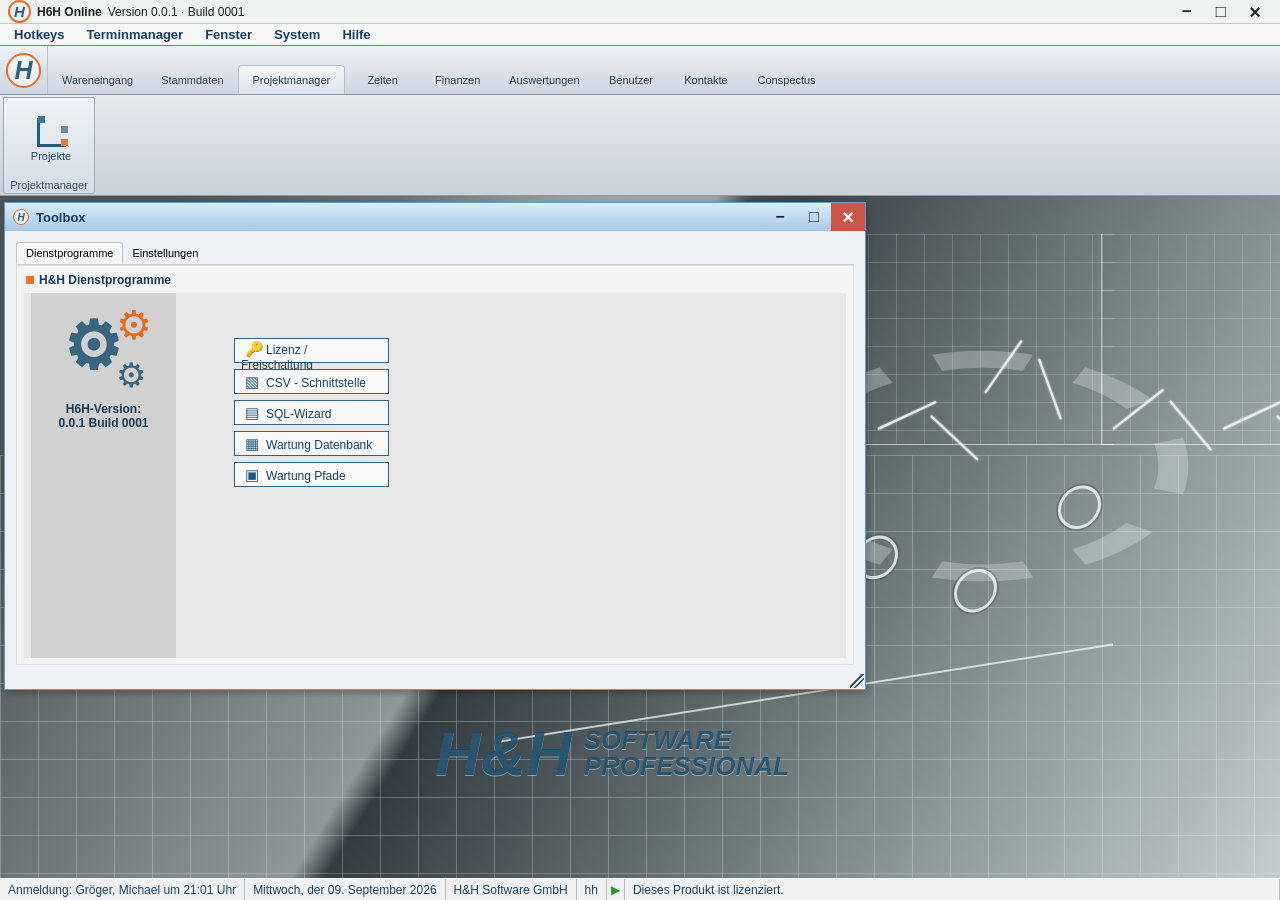
<file: index.html>
<!doctype html>
<html lang="de">
<head>
  <meta charset="UTF-8" />
  <meta name="viewport" content="width=device-width, initial-scale=1.0" />
  <title>H6H Online</title>
  <link rel="stylesheet" href="styles.css" />
</head>
<body>
  <main class="application-shell" aria-label="H6H Online">
    <header class="title-bar">
      <div class="brand-mark">H</div>
      <span>H6H Online</span>
      <span class="copyright">Version 0.0.1 · Build 0001</span>
      <div class="window-controls" aria-label="Fenstersteuerung">
        <button type="button" aria-label="Minimieren">−</button>
        <button type="button" aria-label="Maximieren">□</button>
        <button type="button" aria-label="Schließen">×</button>
      </div>
    </header>

    <nav class="menu-bar" aria-label="Hauptmenü">
      <button type="button">Hotkeys</button><button type="button">Terminmanager</button><button type="button">Fenster</button><button type="button">System</button><button type="button">Hilfe</button>
    </nav>

    <section class="module-ribbon" aria-label="Module">
      <div class="ribbon-logo"><span>H</span></div>
      <div class="module-tabs" role="tablist">
        <button type="button" role="tab">Wareneingang</button>
        <button type="button" role="tab">Stammdaten</button>
        <button type="button" class="active" role="tab" aria-selected="true">Projektmanager</button>
        <button type="button" role="tab">Zeiten</button>
        <button type="button" role="tab">Finanzen</button>
        <button type="button" role="tab">Auswertungen</button>
        <button type="button" role="tab">Benutzer</button>
        <button type="button" role="tab">Kontakte</button>
        <button type="button" role="tab">Conspectus</button>
      </div>
    </section>

    <nav class="submodule-bar" aria-label="Modulbefehle">
      <div class="ribbon-panel" data-module="Projektmanager">
        <div class="ribbon-group"><button type="button" class="ribbon-command launch-button"><span class="project-icon"><i></i><b></b><em></em></span>Projekte</button><span>Projektmanager</span></div>
      </div>
      <div class="ribbon-panel" data-module="Stammdaten" hidden>
        <div class="ribbon-group"><button type="button" class="ribbon-command"><b class="cmd-icon icon-articles"></b>Artikel/<br>Texte</button><button type="button" class="ribbon-command"><b class="cmd-icon icon-contacts"></b>Kontaktmanager</button><span>Stammdaten</span></div>
        <div class="ribbon-group"><button type="button" class="ribbon-command"><b class="cmd-icon icon-reports"></b>Reports</button><button type="button" class="ribbon-command"><b class="cmd-icon icon-calculations"></b>Kalkulationen</button><button type="button" class="ribbon-command"><b class="cmd-icon icon-ini"></b>INI.XML</button><span>Explorer</span></div>
        <div class="ribbon-group"><button type="button" class="ribbon-command"><b class="cmd-icon icon-cad">imos</b>CAD - Import</button><button type="button" class="ribbon-command"><b class="cmd-icon icon-cost-centres"></b>Hauptkostenstellen</button><button type="button" class="ribbon-command"><b class="cmd-icon icon-bin"></b>Papierkorb</button><span>Sonstiges</span></div>
      </div>
      <div class="ribbon-panel" data-module="Wareneingang" hidden>
        <div class="ribbon-group"><button type="button" class="ribbon-command"><b class="cmd-icon icon-receipts"></b>Rechnungen<br>(EGR)</button><button type="button" class="ribbon-command"><b class="cmd-icon icon-orders"></b>Bestell-<br>abwicklung</button><button type="button" class="ribbon-command"><b class="cmd-icon icon-warehouse"></b>Lager</button><span>Wareneingang</span></div>
      </div>
      <div class="ribbon-panel" data-module="Zeiten" hidden>
        <div class="ribbon-group"><button type="button" class="ribbon-command"><b class="cmd-icon icon-timesheets"></b>Arbeits-<br>scheine</button><button type="button" class="ribbon-command"><b class="cmd-icon icon-clock"></b>Stempeluhr</button><button type="button" class="ribbon-command"><b class="cmd-icon icon-activities"></b>Benutzer-<br>aktivitäten</button><span>Zeiten</span></div>
      </div>
      <div class="ribbon-panel" data-module="Finanzen" hidden>
        <div class="ribbon-group"><button type="button" class="ribbon-command"><b class="cmd-icon icon-invoices"></b>Rechnungs-<br>liste</button><button type="button" class="ribbon-command"><b class="cmd-icon icon-payments"></b>Zahlungs-<br>eingänge</button><button type="button" class="ribbon-command"><b class="cmd-icon icon-reminders"></b>Mahnungen</button><button type="button" class="ribbon-command"><b class="cmd-icon icon-forecast"></b>Finanz-<br>vorschau</button><button type="button" class="ribbon-command"><b class="cmd-icon icon-bank"></b>Konto-<br>umsätze</button><span>Finanzen</span></div>
        <div class="ribbon-group"><button type="button" class="ribbon-command"><b class="cmd-icon icon-datev"></b>Datev</button><button type="button" class="ribbon-command"><b class="cmd-icon icon-igis"></b>IGIS_R</button><span>Export</span></div>
      </div>
    </nav>

    <section class="workspace">
      <div class="technology-wallpaper" aria-hidden="true">
        <div class="tech-grid"></div>
        <div class="world-map">◌</div>
        <div class="chart chart-one"><i></i><i></i><i></i><i></i><i></i><i></i></div>
        <div class="chart chart-two"><i></i><i></i><i></i><i></i><i></i><i></i></div>
        <div class="network"><span></span><span></span><span></span><span></span><span></span><span></span></div>
        <div class="wall-brand"><strong>H&amp;H</strong><small>SOFTWARE<br>PROFESSIONAL</small></div>
      </div>

      <section class="article-window" aria-labelledby="article-list-title" hidden>
        <header class="article-titlebar"><span class="small-mark">H</span><span id="article-list-title">Artikelliste</span><button type="button" class="close-article-list" aria-label="Artikelliste schließen">×</button></header>
        <div class="article-filters">
          <aside class="group-tree" aria-label="Warengruppen"><button type="button" class="tree-node selected" data-group="Alle">▾ Alle</button><button type="button" class="tree-node" data-group="Möbel">　▾ Möbel</button><button type="button" class="tree-node" data-group="Abfallsammler">　　　Abfallsammler</button><button type="button" class="tree-node" data-group="Auszüge">　　　Auszüge</button><button type="button" class="tree-node" data-group="Beschläge">　　　Beschläge</button><button type="button" class="tree-node" data-group="Arbeitsplatten">　Arbeitsplatten</button></aside>
          <div class="filter-controls"><label><input type="checkbox" checked> "Archiv" anzeigen</label><label><input type="checkbox"> nur Favoriten</label><label><input type="checkbox"> verborgene Gruppen/Artikel</label><label><input type="checkbox" checked> Untergruppenartikel anzeigen</label><input id="article-search" type="search" placeholder="Suchen – Filter nach Namen"><div class="filter-actions"><button type="button">Text</button><button type="button">EK</button><button type="button">Spalten</button><button type="button">Standard</button></div></div>
        </div>
        <div class="article-grid-wrap"><table class="article-grid"><thead><tr><th>GruppenID</th><th>Gruppe</th><th>Ist Artikel</th><th>Lagerbestand</th><th>Bezeichnung</th><th>Lieferant</th><th>Artikel Nr.</th><th>Menge</th><th>VK1 (Net)</th><th>VK2 (Net)</th><th>MwSt %</th><th>Einheit</th><th>EAN</th></tr></thead><tbody id="article-grid-body"></tbody></table></div>
        <footer class="article-list-footer"><div><b>WG-Name:</b><span id="group-name">Alle</span></div><div><b>Vollständige Bezeichnung:</b><span id="article-name">Bitte wählen Sie einen Artikel.</span></div><div><b>Bemerkung:</b></div><div class="list-actions"><button type="button" class="print-list">▣<br>Drucken</button><button type="button" class="open-article">✎<br>Bearbeiten</button><button type="button" class="close-article-list">↩<br>Verlassen</button></div></footer>
      </section>

      <section class="article-detail" aria-labelledby="article-detail-title" hidden>
        <header class="article-titlebar"><span class="small-mark">H</span><span id="article-detail-title">Artikeldaten eingeben – [Abfallsammler für Schränke mit Frontauszug]</span><button type="button" class="close-article-detail" aria-label="Artikeldaten schließen">×</button></header>
        <div class="detail-tabs" role="tablist"><button class="active" type="button" data-detail="article">Artikel</button><button type="button" data-detail="suppliers">Lieferanten</button><button type="button" data-detail="stock">Lager</button><button type="button" data-detail="images">Zeichnung/Bilder</button><button type="button" data-detail="documents">Dokumente</button><button type="button" data-detail="times">Zeiten</button><button type="button" data-detail="reports">Auswertung</button><button type="button">Preis Historie</button><button type="button">Vertrieb</button><button type="button">Sonstiges</button></div>
        <div class="detail-content">
          <section class="detail-panel" data-detail-panel="article"><div class="detail-columns"><div><fieldset><legend>Definition</legend><label>Artikelnummer<input value="AA 130"></label><label>Beschreibung<input value="Abfallsammler für Schränke mit Frontauszug"></label><label>Langtext<textarea></textarea></label><label>Gruppe<select><option>Einkauf / Abfallsammler</option></select></label><label>Eigenschaft<select><option>Selektartikel</option></select></label><label>Mengeneinheit<select><option>Stück</option></select></label><label class="check-row"><input type="checkbox"> Archiv <input type="checkbox"> Favorit <input type="checkbox" checked> In WebShop</label></fieldset><fieldset><legend>Preis</legend><div class="price-grid"><label>Menge<input value="1"></label><label>MwSt %<input value="19"></label><label>Kalkulationspreis<input value="3.200,00"></label><label>Einkaufspreis<input value="199,00"></label><label class="emphasis">Verkaufspreis 1<input value="528,00"></label><label>Gesamtpreis Netto<input value="528,00"></label><label>Gesamtpreis Brutto<input value="628,32"></label></div></fieldset></div><div><fieldset><legend>Abmessungen / Gewichte</legend><label>Produkt<input></label><label>Länge<input value="0"></label><label>Breite<input value="0"></label><label>Dicke<input value="0"></label><label>Volumen (m³)<input value="0,0"></label><label>Gewicht (kg)<input value="0"></label><label>Verschnitt / Zugabe (%)<input value="33,45"></label><label class="check-row"><input type="checkbox" checked> Im Report anzeigen</label></fieldset><fieldset><legend>Hauptlieferant</legend><label>Firma<textarea>Frank-Michael Stoltenberg, Umwelttechnik Service GmbH</textarea></label><label>Bestellnummer<input></label><label>Telefon<input value="0211 - 123 987 456"></label></fieldset></div></div></section>
          <section class="detail-panel" data-detail-panel="suppliers" hidden><fieldset><legend>Weitere Lieferanten</legend><table class="detail-table"><thead><tr><th>Lieferant</th><th>EK-Preis (Netto)</th><th>Min.Menge</th><th>Verpack.E.</th><th>Lieferz.</th><th>Bestellnummer</th></tr></thead><tbody><tr><td>Susanne Schneider, Digital Dynamic GmbH</td><td>199,00</td><td>0,000</td><td></td><td></td><td></td></tr><tr class="selected"><td>Frank-Michael Stoltenberg, Umwelttechnik Service GmbH</td><td>199,00</td><td>0,000</td><td></td><td></td><td></td></tr></tbody></table></fieldset><fieldset><legend>Lieferantendaten</legend><label>Lieferant<input value="Susanne Schneider, Digital Dynamic GmbH"></label><label>EK-Preis (Netto)<input value="199,00"></label><label>Lieferzeit<input value="0 Tag(e)"></label><label>Bestelltext<textarea>Abfallsammler für Schränke mit Frontauszug</textarea></label></fieldset></section>
          <section class="detail-panel" data-detail-panel="stock" hidden><fieldset><legend>Bestand</legend><label class="check-row"><input type="checkbox" checked> Ist Lagerartikel</label><table class="detail-table stock-table"><thead><tr><th>Lager</th><th>Lagerstellplatz</th><th>Menge</th><th>Mindestlagerbestand</th></tr></thead><tbody><tr class="selected"><td>Lager 1</td><td>Stellplatz-Regal</td><td>1,75</td><td>0</td></tr><tr><td>Lager 1</td><td>0010-1012-Hängematte</td><td>-2</td><td>0</td></tr><tr><td>Außenlager</td><td>Maschinenraum</td><td>0</td><td>0</td></tr></tbody></table><div class="stock-summary">Gesamtlagerbestand: <input value="-0,25"> Mindestlagerbestand: <input value="0"></div></fieldset></section>
          <section class="detail-panel" data-detail-panel="images" hidden><fieldset><legend>Bilder</legend><div class="image-space"><div class="image-thumbnail">logo1</div></div></fieldset></section>
          <section class="detail-panel" data-detail-panel="documents" hidden><fieldset><legend>Dokumente</legend><div class="document-space">▣ Artikel</div></fieldset></section>
          <section class="detail-panel" data-detail-panel="times" hidden><div class="times-header">Zeiten zusammenstellen (Sollzeit): <input value="0"></div><table class="detail-table times-table"><thead><tr><th>Minuten</th><th>Arbeitsart</th><th>Kosten</th></tr></thead><tbody></tbody></table><div class="stock-summary">Gesamtminuten: <input value="0,0"> = <input value="0,0"> Std. &nbsp; Gesamtkosten: <input value="0,0"></div></section>
          <section class="detail-panel" data-detail-panel="reports" hidden><fieldset><legend>Auswertung für diesen Artikel</legend><div class="report-summary">Artikel in <b>19</b> Projekt(en) vorhanden<br>davon <b>21</b> als Projektpositionen mit Menge <b>33,25</b><br>davon <b>29</b> in Dokumenten mit Menge <b>41,25</b></div><table class="detail-table"><thead><tr><th>Datum</th><th>Projektnummer</th><th>Proj. Info1</th><th>Kunde</th></tr></thead><tbody><tr class="selected"><td>13.09.2022</td><td>0261</td><td></td><td>raumdesign á la carte</td></tr><tr><td>27.05.2022</td><td>0243</td><td>s + Mail auto</td><td>stechnik Service GmbH</td></tr><tr><td>23.05.2022</td><td>0234</td><td>erabbuchung</td><td>Firma 2 xxxxx yyyy</td></tr></tbody></table></fieldset></section>
        </div>
        <footer class="detail-footer"><button type="button" class="close-article-detail">✖<br>Abbrechen</button><button type="button">▣<br>Drucken</button><button type="button">⚑<br>Standard</button><button type="button">$$<br>Preisgruppen</button><button type="button" class="save-article">●<br>Speichern</button></footer>
      </section>

      <section class="toolbox-window" aria-labelledby="toolbox-title">
        <header class="toolbox-titlebar">
          <span class="small-mark">H</span><span id="toolbox-title">Toolbox</span>
          <div class="toolbox-controls"><button type="button" aria-label="Minimieren">−</button><button type="button" aria-label="Maximieren">□</button><button type="button" class="close-toolbox" aria-label="Schließen">×</button></div>
        </header>
        <div class="toolbox-body">
          <div class="tabs" role="tablist">
            <button type="button" class="selected" role="tab" aria-selected="true" data-view="utilities">Dienstprogramme</button>
            <button type="button" role="tab" aria-selected="false" data-view="settings">Einstellungen</button>
          </div>
          <div class="content-frame toolbox-panel" data-panel="utilities">
            <div class="content-caption"><span></span>H&amp;H Dienstprogramme</div>
            <div class="utility-area">
              <aside class="version-panel">
                <div class="gears"><b>⚙</b><i>⚙</i><em>⚙</em></div>
                <strong>H6H-Version:</strong>
                <span>0.0.1 Build 0001</span>
              </aside>
              <div class="utility-actions">
                <button type="button"><span>🔑</span>Lizenz / Freischaltung</button>
                <button type="button"><span>▧</span>CSV - Schnittstelle</button>
                <button type="button"><span>▤</span>SQL-Wizard</button>
                <button type="button"><span>▦</span>Wartung Datenbank</button>
                <button type="button"><span>▣</span>Wartung Pfade</button>
              </div>
            </div>
          </div>
          <div class="content-frame toolbox-panel settings-panel" data-panel="settings" hidden>
            <fieldset>
              <legend>Globale Eigenschaften</legend>
              <div class="settings-grid global-settings">
                <button type="button">Systemeinstellungen</button><button type="button">Systemeinstellungen 2</button><button type="button">Initialisierungen</button>
              </div>
            </fieldset>
            <fieldset>
              <legend>Listen</legend>
              <div class="settings-grid list-settings">
                <button type="button">Anreden</button><button type="button">Barcode Profile</button><button type="button">Feiertage</button><button type="button">Lieferbedingungen</button><button type="button">Projekt Termintexte</button>
                <button type="button">Anredentexte</button><button type="button">BizDoc - Typen</button><button type="button">FIBU - Sachkonten</button><button type="button">Zahlungsbemerkung</button><button type="button">Bez./Kommission</button>
                <button type="button">Arbeitsarten</button><button type="button">Bizdocs gruppieren</button><button type="button">DATEV - Funktionspl.</button><button type="button">Personalstatus</button><button type="button">Projektvorhaben</button>
                <button type="button">Hauptkostenstellen</button><button type="button">Bizdocinformation</button><button type="button">Formelsammlung</button><button type="button">Projekt-Ereignisse</button><button type="button">Zus. Projektordner</button>
                <button type="button">Mengen-Einheiten</button><button type="button">Bizdoctitel</button><button type="button">Lager</button><button type="button">Position Anzeigeopt.</button><button type="button">Verkäufer</button>
                <button type="button">Mehrwertsteuersätze</button><button type="button">Markennamen</button><button type="button">Lagerstellplatz</button><button type="button">Rechnungstitel</button>
              </div>
            </fieldset>
            <fieldset>
              <legend>Einzelne Werte</legend>
              <div class="settings-grid individual-settings">
                <button type="button">Nummernkreise</button><button type="button">Autom. Dokumentenerzeugung (PDF)</button><button type="button">Email Signatur</button>
              </div>
            </fieldset>
          </div>
        </div>
      </section>
    </section>

    <footer class="status-bar">
      <span>Anmeldung: Gröger, Michael um 21:01 Uhr</span><span>Mittwoch, der 09. September 2026</span><span>H&amp;H Software GmbH</span><span>hh</span><span class="status-led">▶</span><span id="status-message">Dieses Produkt ist lizenziert.</span>
    </footer>
  </main>
  <script src="script.js"></script>
</body>
</html>
</file>
<file: styles.css>
:root {
  --chrome-blue: #d9e7f3;
  --edge-blue: #80a3bf;
  --ink: #183e5d;
  --panel: #f3f3f3;
}

* { box-sizing: border-box; }
body { margin: 0; min-width: 920px; overflow: hidden; color: #142f48; font-family: Tahoma, Verdana, sans-serif; font-size: 12px; }
button { font: inherit; cursor: pointer; }
.application-shell { min-height: 100vh; display: flex; flex-direction: column; background: #d7dce2; }
.title-bar { height: 24px; display: flex; align-items: center; gap: 6px; padding: 0 8px; background: #eef3f2; border-bottom: 1px solid #c8c8c8; color: #1e1e1e; font-weight: 600; }
.brand-mark, .small-mark { width: 23px; height: 23px; display: grid; place-items: center; border: 2px solid #ee6a2e; border-radius: 50%; color: #2f5d7a; font-size: 15px; font-style: italic; font-weight: 800; background: #edf4f4; }
.copyright { font-weight: 400; }
.window-controls { margin-left: auto; display: flex; align-self: stretch; }
.window-controls button, .toolbox-controls button { border: 0; background: transparent; width: 34px; color: #222; font-size: 17px; }
.window-controls button:last-child { font-size: 20px; }
.menu-bar { height: 22px; display: flex; gap: 22px; align-items: center; padding: 0 14px; border-bottom: 1px solid #dd5b25; background: #f6f6f6; }
.menu-bar button, .module-tabs button { border: 0; padding: 0; color: #173e60; background: transparent; }
.menu-bar button { font-weight: 700; font-size: 13px; }
.module-ribbon { height: 49px; display: flex; align-items: end; background: linear-gradient(#edf0f5, #cfd5df); border-bottom: 1px solid #8e9baa; }
.ribbon-logo { width: 48px; height: 48px; display: grid; place-items: center; border-right: 1px solid #bcc2cc; }
.ribbon-logo span { width: 35px; height: 35px; display: grid; place-items: center; border: 2px solid #eb6a2d; border-radius: 50%; color: #345f7c; font-size: 25px; font-weight: 900; font-style: italic; background: #ebf3f3; }
.module-tabs { display: flex; align-items: flex-end; height: 100%; gap: 0; }
.module-tabs button { min-width: 75px; height: 28px; padding: 0 14px; color: #29415a; font-size: 11px; }
.module-tabs .active { height: 29px; background: linear-gradient(#f6f6f8, #dee3ec); border: 1px solid #b7beca; border-bottom: 0; border-radius: 4px 4px 0 0; }
.submodule-bar { height: 101px; display: flex; align-items: stretch; padding: 2px 3px; background: linear-gradient(#e7ebef, #c9d0d9); border-bottom: 1px solid #929da9; }
.ribbon-panel { display: flex; align-items: stretch; }.ribbon-panel[hidden] { display: none; }.ribbon-group { position: relative; display: flex; align-items: flex-start; height: 97px; padding: 7px 6px 20px; border: 1px solid #9eaab8; border-radius: 0 0 3px 3px; background: linear-gradient(#eff3f7, #d5dce5); }.ribbon-group > span { position: absolute; right: 0; bottom: 2px; left: 0; color: #3c5268; text-align: center; font-size: 11px; }
.ribbon-command { width: 82px; height: 70px; display: flex; flex: 0 0 82px; flex-direction: column; align-items: center; justify-content: flex-start; gap: 3px; overflow: hidden; padding: 2px 3px 0; color: #234a68; text-align: center; background: transparent; border: 0; border-right: 1px solid #b6c0cb; font-size: 11px; line-height: 12px; }.ribbon-command:last-of-type { border-right: 0; }.ribbon-command:hover { background: rgba(255, 255, 255, .45); }.cmd-icon { position: relative; height: 36px; flex: 0 0 36px; color: #315e7a; font-size: 31px; line-height: 36px; font-weight: 400; }
.icon-articles { width: 39px; height: 34px; margin-top: 2px; }.icon-articles::before, .icon-articles::after { position: absolute; content: ""; width: 17px; height: 17px; border: 2px solid #2b6485; background: linear-gradient(135deg, #eaf4f5 0 49%, #8db4c7 50%); transform: skewY(-28deg); box-shadow: 6px 5px 0 -3px #f07832; }.icon-articles::before { left: 1px; top: 3px; }.icon-articles::after { right: 0; bottom: 3px; border-color: #df6b2c; background: linear-gradient(135deg, #edf2ef 0 49%, #d79269 50%); box-shadow: -5px -4px 0 -3px #2b6485; }
.icon-contacts { width: 39px; height: 34px; margin-top: 2px; }.icon-contacts::before { position: absolute; left: 1px; top: 2px; width: 15px; height: 15px; content: ""; border: 2px solid #df6b2c; border-radius: 50%; box-shadow: 2px 14px 0 -5px #df6b2c; }.icon-contacts::after { position: absolute; right: 0; top: 9px; width: 20px; height: 20px; content: ""; border: 2px solid #2b6485; border-radius: 2px; background: linear-gradient(#f8fbfb 0 5px, #2b6485 5px 7px, transparent 7px 11px, #7ca8bc 11px 13px, transparent 13px); }
.icon-reports, .icon-calculations { width: 37px; height: 25px; margin-top: 8px; border: 2px solid #2b6485; border-radius: 2px; background: #d8e6eb; }.icon-reports::before, .icon-calculations::before { position: absolute; left: 4px; top: -8px; width: 16px; height: 8px; content: ""; border: 2px solid #2b6485; border-bottom: 0; border-radius: 2px 2px 0 0; background: #d8e6eb; }.icon-reports::after { position: absolute; left: 5px; bottom: 4px; width: 5px; height: 7px; content: ""; background: #df6b2c; box-shadow: 8px -4px 0 #4f86a0, 16px -8px 0 #2b6485; }.icon-calculations::after { position: absolute; inset: 6px 4px 4px; content: ""; background: repeating-linear-gradient(90deg, #df6b2c 0 3px, transparent 3px 6px), linear-gradient(#2b6485, #2b6485) center/100% 2px no-repeat; }
.icon-ini { width: 25px; height: 32px; margin-top: 2px; border: 2px solid #2b6485; border-radius: 2px; background: #eef4f5; }.icon-ini::before { position: absolute; left: 3px; top: 9px; width: 15px; height: 8px; content: "</>"; color: #df6b2c; font-size: 9px; line-height: 8px; font-weight: 700; }.icon-ini::after { position: absolute; right: -2px; top: -2px; width: 8px; height: 8px; content: ""; border-left: 2px solid #2b6485; border-bottom: 2px solid #2b6485; background: #d9e8ec; }
.icon-cad { width: 40px; height: 34px; margin-top: 2px; color: #1a3545; font-size: 14px; font-style: italic; font-weight: 700; }.icon-cad::after { position: absolute; right: 0; bottom: 2px; width: 14px; height: 8px; content: ""; border-bottom: 3px solid #df6b2c; border-left: 3px solid #df6b2c; transform: skewX(-28deg); }.icon-cost-centres, .icon-clock { width: 34px; height: 34px; margin-top: 2px; border: 2px solid #2b6485; border-radius: 50%; background: repeating-conic-gradient(#2b6485 0 2deg, transparent 2deg 30deg); }.icon-cost-centres::before, .icon-clock::before { position: absolute; left: 15px; top: 5px; width: 2px; height: 13px; content: ""; background: #df6b2c; transform-origin: bottom; transform: rotate(-42deg); }.icon-cost-centres::after { position: absolute; right: -5px; bottom: -4px; width: 13px; height: 13px; content: ""; border: 2px solid #df6b2c; background: #f0f5f5; transform: rotate(30deg); }.icon-bin { width: 25px; height: 28px; margin-top: 6px; border: 2px solid #2b6485; border-top: 0; background: repeating-linear-gradient(90deg, transparent 0 5px, #7fa6b7 5px 7px); }.icon-bin::before { position: absolute; left: -4px; top: -6px; width: 29px; height: 4px; content: ""; background: #2b6485; box-shadow: 10px -4px 0 -1px #2b6485; }.icon-bin::after { position: absolute; right: -3px; bottom: -3px; width: 9px; height: 9px; content: ""; border: 2px solid #df6b2c; background: #f1f5f5; }
.icon-receipts, .icon-timesheets, .icon-invoices { width: 25px; height: 32px; margin-top: 2px; border: 2px solid #2b6485; border-radius: 2px; background: repeating-linear-gradient(to bottom, #edf4f5 0 6px, #7ca7b9 6px 8px); }.icon-receipts::after, .icon-invoices::after { position: absolute; right: -6px; bottom: 1px; width: 13px; height: 13px; content: ""; border: 2px solid #df6b2c; background: #f4f7f7; }.icon-receipts::before { position: absolute; right: -2px; bottom: 4px; z-index: 1; width: 2px; height: 13px; content: ""; background: #df6b2c; box-shadow: -4px 8px 0 -1px #df6b2c; transform: rotate(45deg); }.icon-timesheets::before { position: absolute; left: 5px; top: -5px; width: 11px; height: 5px; content: ""; border: 2px solid #df6b2c; border-bottom: 0; }.icon-timesheets::after { position: absolute; right: -6px; bottom: 0; width: 11px; height: 11px; content: "✓"; color: #df6b2c; font-size: 13px; line-height: 11px; }.icon-invoices::before { position: absolute; left: 4px; bottom: 4px; width: 13px; height: 5px; content: ""; background: #df6b2c; box-shadow: 0 -8px 0 -2px #2b6485; }
.icon-orders, .icon-warehouse, .icon-bank { width: 36px; height: 29px; margin-top: 5px; border: 2px solid #2b6485; background: #d8e7ec; }.icon-orders::before { position: absolute; left: 5px; top: -7px; width: 16px; height: 7px; content: ""; border: 2px solid #2b6485; border-bottom: 0; }.icon-orders::after { position: absolute; left: 5px; top: 7px; width: 22px; height: 3px; content: ""; background: #df6b2c; box-shadow: 0 7px 0 #2b6485; }.icon-warehouse { border-top-width: 8px; }.icon-warehouse::before { position: absolute; left: 4px; bottom: 0; width: 7px; height: 13px; content: ""; background: #df6b2c; box-shadow: 13px 0 0 #7fa7ba; }.icon-bank { border-top-width: 6px; }.icon-bank::before { position: absolute; left: 3px; top: -10px; width: 25px; height: 10px; content: ""; background: #df6b2c; clip-path: polygon(50% 0, 100% 100%, 0 100%); }.icon-bank::after { position: absolute; inset: 6px 5px 3px; content: ""; border-left: 3px solid #2b6485; border-right: 3px solid #2b6485; }
.icon-activities, .icon-payments, .icon-reminders, .icon-forecast, .icon-datev, .icon-igis { width: 36px; height: 34px; margin-top: 2px; }.icon-activities::before { position: absolute; left: 1px; top: 2px; width: 14px; height: 14px; content: ""; border: 2px solid #2b6485; border-radius: 50%; box-shadow: 4px 14px 0 -5px #2b6485; }.icon-activities::after { position: absolute; right: 0; bottom: 1px; width: 16px; height: 16px; content: ""; border: 2px solid #df6b2c; border-radius: 50%; background: linear-gradient(45deg, transparent 46%, #df6b2c 47% 53%, transparent 54%); }.icon-payments::before, .icon-datev::before, .icon-igis::before { position: absolute; left: 1px; top: 9px; width: 30px; height: 10px; content: ""; border-top: 3px solid #2b6485; border-bottom: 3px solid #df6b2c; }.icon-payments::after, .icon-datev::after, .icon-igis::after { position: absolute; right: 0; top: 4px; width: 0; height: 0; content: ""; border-top: 7px solid transparent; border-bottom: 7px solid transparent; border-left: 9px solid #2b6485; box-shadow: -28px 12px 0 -3px #df6b2c; }.icon-reminders { border: 2px solid #df6b2c; border-radius: 50%; }.icon-reminders::before { position: absolute; left: 14px; top: 5px; width: 3px; height: 14px; content: ""; background: #2b6485; box-shadow: -5px 12px 0 -1px #2b6485; }.icon-reminders::after { position: absolute; right: -5px; top: -5px; width: 13px; height: 13px; content: "!"; color: #fff; background: #2b6485; border-radius: 50%; font-size: 11px; line-height: 13px; }.icon-forecast { border-left: 2px solid #2b6485; border-bottom: 2px solid #2b6485; background: linear-gradient(145deg, transparent 47%, #df6b2c 48% 54%, transparent 55%), linear-gradient(35deg, transparent 47%, #2b6485 48% 53%, transparent 54%); }.icon-forecast::after { position: absolute; right: -2px; top: 1px; width: 8px; height: 8px; content: ""; border-top: 3px solid #df6b2c; border-right: 3px solid #df6b2c; }
.launch-button { width: 78px; height: 67px; display: flex; flex-direction: column; align-items: center; justify-content: center; gap: 3px; color: #234a68; background: transparent; border: 0; font-size: 11px; }
.workspace { position: relative; flex: 1; min-height: 529px; overflow: hidden; background: #798286; }
.article-window, .article-detail { position: absolute; z-index: 8; top: 12px; left: 12px; width: min(1250px, calc(100% - 24px)); height: min(660px, calc(100% - 24px)); display: flex; flex-direction: column; min-width: 720px; min-height: 360px; background: #f1f1f1; border: 1px solid #6d9bbf; box-shadow: 1px 3px 7px rgba(0,0,0,.28); color: #092d49; font-size: 11px; }.article-window[hidden], .article-detail[hidden] { display: none; }.article-titlebar { height: 22px; display: flex; align-items: center; gap: 5px; padding: 0 4px; background: #eaf8f4; color: #111; cursor: grab; user-select: none; }.article-titlebar.dragging { cursor: grabbing; }.article-titlebar .small-mark { width: 14px; height: 14px; font-size: 8px; }.article-titlebar > button { width: 28px; height: 22px; margin-left: auto; border: 0; background: transparent; font-size: 16px; }
.article-filters { height: 78px; display: flex; border-bottom: 1px solid #777; }.group-tree { width: 188px; flex: 0 0 188px; padding: 4px; overflow: auto; border-right: 1px solid #aaa; background: #fff; }.tree-node { display: block; width: 100%; border: 0; background: transparent; color: #143d58; text-align: left; font-size: 10px; line-height: 13px; }.tree-node.selected, .tree-node:hover { background: #c8d9e5; }.filter-controls { position: relative; display: grid; grid-template-columns: 190px 200px; align-content: start; gap: 2px 12px; flex: 1; padding: 4px; }.filter-controls label { white-space: nowrap; }.filter-controls input[type="search"] { grid-column: 1 / 3; width: 165px; height: 18px; margin-top: 2px; border: 1px solid #9da7ad; font-size: 10px; }.filter-actions { position: absolute; right: 5px; top: 4px; display: flex; gap: 3px; }.filter-actions button { width: 50px; height: 30px; border: 1px solid #527593; background: #f9f9f9; color: #123e5b; font-size: 10px; font-weight: 700; }
.article-grid-wrap { flex: 1; min-height: 260px; overflow: auto; padding: 0 2px; background: #e9e9e9; }.article-grid, .detail-table { width: 100%; border-collapse: collapse; table-layout: fixed; color: #052b47; font-size: 10px; }.article-grid th, .detail-table th { height: 40px; background: #fff; border: 1px solid #bcc3c7; color: #151515; font-weight: 400; text-align: left; vertical-align: bottom; }.article-grid td, .detail-table td { height: 14px; overflow: hidden; border: 1px solid #aebbc1; white-space: nowrap; text-overflow: ellipsis; }.article-grid tbody tr:nth-child(odd), .detail-table tbody tr:nth-child(odd) { background: #d8e5ed; }.article-grid tbody tr:nth-child(even), .detail-table tbody tr:nth-child(even) { background: #c5d6e0; }.article-grid tbody tr.selected, .detail-table tr.selected { background: #ee6e16 !important; color: #fff; }.article-grid th:nth-child(1){width:57px}.article-grid th:nth-child(2){width:90px}.article-grid th:nth-child(3){width:45px}.article-grid th:nth-child(4){width:80px}.article-grid th:nth-child(5){width:190px}.article-grid th:nth-child(6){width:100px}.article-grid th:nth-child(7){width:86px}.article-grid th:nth-child(8){width:55px}.article-grid th:nth-child(9),.article-grid th:nth-child(10){width:70px}.article-grid th:nth-child(11){width:48px}.article-grid th:nth-child(12){width:72px}.article-list-footer { height: 126px; display: grid; grid-template-columns: 235px 1fr 255px; grid-template-rows: 24px 1fr; gap: 2px; padding: 5px 8px; border-top: 1px solid #777; background: #eee; }.article-list-footer > div:not(.list-actions) { border: 1px solid #aaa; padding: 3px; }.article-list-footer b { display: block; font-size: 10px; }.list-actions { grid-column: 1 / -1; display: flex; justify-content: flex-end; gap: 4px; }.list-actions button, .detail-footer button { min-width: 55px; border: 1px solid #527593; background: #f9f9f9; color: #133e59; font-size: 10px; font-weight: 700; }
.detail-tabs { height: 26px; display: flex; align-items: end; gap: 1px; padding-left: 3px; border-bottom: 1px solid #c8c8c8; }.detail-tabs button { height: 25px; padding: 0 6px; border: 0; background: transparent; font-size: 10px; }.detail-tabs .active { background: #fff; border: 1px solid #c8c8c8; border-bottom: 1px solid #fff; }.detail-content { flex: 1; overflow: auto; padding: 7px; }.detail-panel { height: 100%; }.detail-panel fieldset { min-width: 0; height: auto; margin: 0 0 8px; border: 1px solid #d1d1d1; }.detail-panel legend { color: #133e59; font-weight: 700; }.detail-columns { display: grid; grid-template-columns: 60% 40%; gap: 6px; }.detail-columns fieldset { padding: 6px; }.detail-columns label, .detail-panel > fieldset > label { display: grid; grid-template-columns: 105px 1fr; align-items: center; min-height: 24px; }.detail-columns input, .detail-columns select, .detail-columns textarea, .detail-panel input, .detail-panel textarea { width: 100%; height: 21px; border: 1px solid #7d8c97; background: #fafafa; color: #092e49; font: inherit; }.detail-columns textarea, .detail-panel textarea { height: 40px; resize: none; }.detail-columns .check-row { display: block; }.detail-columns .check-row input { width: auto; }.price-grid { display: grid; grid-template-columns: 1fr 1fr; gap: 2px 10px; }.price-grid label { grid-template-columns: 115px 1fr; }.price-grid .emphasis { font-weight: 700; }.detail-table { margin: 5px; width: calc(100% - 10px); }.detail-table th { height: 22px; vertical-align: middle; }.detail-table td { height: 18px; }.detail-panel[data-detail-panel="suppliers"] .detail-table { height: 250px; }.stock-table { width: 78%; height: 360px; }.stock-summary { margin: 36px 0 0 12px; }.stock-summary input, .times-header input { width: 74px; margin: 0 8px; text-align: right; }.image-space, .document-space { height: 500px; margin: 5px; border: 1px solid #777; background: #fff; }.image-thumbnail { width: 125px; height: 145px; padding-top: 120px; margin: 5px; border: 1px solid #777; background: linear-gradient(145deg, #61717a, #d4d8da); }.document-space { padding: 8px; }.times-header { padding: 6px; }.times-table { width: 78%; height: 500px; }.report-summary { float: left; width: 42%; min-height: 150px; padding: 15px; line-height: 26px; }.report-summary b { display: inline-block; width: 38px; border: 1px solid #9ba3a6; text-align: right; }.detail-panel[data-detail-panel="reports"] .detail-table { width: 54%; margin-left: 44%; }.detail-footer { height: 55px; display: flex; gap: 7px; align-items: center; padding: 6px 10px; border-top: 2px solid #e8651a; background: #5f8598; }.detail-footer .save-article { margin-left: auto; }
.project-icon { position: relative; display: block; width: 29px; height: 29px; border-left: 3px solid #285979; border-bottom: 3px solid #285979; }
.project-icon i, .project-icon b, .project-icon em { position: absolute; display: block; width: 7px; height: 7px; background: #39799c; }
.project-icon i { top: -2px; left: -2px; } .project-icon b { right: -2px; bottom: -2px; background: #ec763b; } .project-icon em { right: -2px; top: 8px; background: #6e8ea4; }
.technology-wallpaper { position: absolute; inset: 0; overflow: hidden; background: radial-gradient(circle at 47% 15%, rgba(250,255,255,.9) 0 3%, rgba(230,239,241,.23) 11%, transparent 25%), linear-gradient(122deg, #4d5457 10%, #8e9899 42%, #333c40 44%, #8c989a 78%, #c4cdcd); }
.tech-grid { position: absolute; inset: 38% 0 0; opacity: .4; background-image: linear-gradient(rgba(245,250,250,.62) 1px, transparent 1px), linear-gradient(90deg, rgba(245,250,250,.62) 1px, transparent 1px); background-size: 38px 38px; }
.world-map { position: absolute; top: 70px; right: 13%; color: rgba(240,246,246,.28); font-size: 300px; transform: scaleX(1.8); }
.chart { position: absolute; width: 28%; height: 31%; border-left: 1px solid rgba(255,255,255,.55); border-bottom: 1px solid rgba(255,255,255,.55); background-image: linear-gradient(rgba(255,255,255,.17) 1px, transparent 1px), linear-gradient(90deg, rgba(255,255,255,.17) 1px, transparent 1px); background-size: 28px 28px; }
.chart-one { top: 38px; right: 13%; } .chart-two { top: 38px; right: -14%; }
.chart i { position: absolute; width: 18%; height: 2px; background: #e5eeee; transform-origin: left center; box-shadow: 0 0 2px white; } .chart i:nth-child(1){left:3%;bottom:7%;transform:rotate(-38deg)} .chart i:nth-child(2){left:19%;bottom:20%;transform:rotate(50deg)} .chart i:nth-child(3){left:34%;bottom:7%;transform:rotate(-25deg)} .chart i:nth-child(4){left:49%;bottom:13%;transform:rotate(43deg)} .chart i:nth-child(5){left:64%;bottom:24%;transform:rotate(-55deg)} .chart i:nth-child(6){left:79%;bottom:40%;transform:rotate(70deg)}
.network { position: absolute; right: 13%; bottom: 27%; width: 48%; height: 33%; border-bottom: 2px solid rgba(240,248,249,.74); transform: skewY(-9deg); }
.network span { position: absolute; width: 43px; height: 43px; border: 3px solid rgba(246,250,250,.8); border-radius: 50%; box-shadow: 0 0 0 2px rgba(44,54,56,.25); } .network span:nth-child(1){left:3%;top:35%} .network span:nth-child(2){left:23%;top:38%} .network span:nth-child(3){left:39%;top:12%} .network span:nth-child(4){left:58%;top:35%} .network span:nth-child(5){left:74%;top:57%} .network span:nth-child(6){right:2%;top:27%}
.wall-brand { position: absolute; left: 34%; bottom: 13%; display: flex; align-items: center; gap: 12px; color: rgba(24,73,103,.85); text-shadow: 0 1px 0 rgba(255,255,255,.4); } .wall-brand strong { font-size: 63px; font-style: italic; letter-spacing: 0; } .wall-brand small { font-size: 26px; line-height: 1; font-weight: 800; font-style: italic; }
.toolbox-window { position: absolute; z-index: 4; left: 4px; top: 6px; width: 862px; height: 488px; min-width: 440px; min-height: 280px; border: 1px solid #6d9bbf; background: #edf1f5; box-shadow: 1px 3px 7px rgba(0,0,0,.28); }
.toolbox-titlebar { height: 28px; display: flex; align-items: center; gap: 7px; padding-left: 8px; color: #0f3d61; background: linear-gradient(#d9edff, #a7c8e7); font-size: 13px; font-weight: 700; cursor: grab; user-select: none; }
.toolbox-titlebar.dragging { cursor: grabbing; }
.window-resize-handle { position: absolute; right: 1px; bottom: 1px; width: 14px; height: 14px; cursor: nwse-resize; background: linear-gradient(135deg, transparent 0 42%, #2f5874 43% 50%, transparent 51% 61%, #2f5874 62% 69%, transparent 70%); }
.small-mark { width: 16px; height: 16px; border-width: 1px; font-size: 10px; }
.toolbox-controls { margin-left: auto; display: flex; height: 100%; }.toolbox-controls button { width: 34px; font-size: 16px; }.toolbox-controls .close-toolbox { background: #c95647; color: white; font-size: 20px; }
.toolbox-body { padding: 12px 11px 9px; }.tabs { height: 22px; display: flex; align-items: end; border-bottom: 1px solid #d0d0d0; }.tabs button { height: 22px; border: 0; background: transparent; padding: 0 9px; font-size: 11px; }.tabs .selected { border: 1px solid #c8c8c8; border-bottom: 1px solid #f6f6f6; background: #f6f6f6; border-radius: 3px 3px 0 0; }
.content-frame { height: 400px; margin-top: 0; padding: 7px; border: 1px solid #dedede; background: #f4f4f4; }.content-caption { height: 20px; color: #173a58; font-weight: 700; }.content-caption span { display: inline-block; width: 8px; height: 8px; margin: 0 5px 0 2px; background: #f17221; }
.utility-area { display: flex; height: 365px; padding: 0 7px; background: #e7e7e7; }.version-panel { width: 145px; display: flex; flex-direction: column; align-items: center; padding-top: 12px; background: #d1d1d1; color: #173953; }.gears { position: relative; width: 105px; height: 93px; }.gears b, .gears i, .gears em { position: absolute; font-style: normal; color: #386580; line-height: 1; }.gears b { left: 12px; top: 8px; font-size: 66px; }.gears i { right: 4px; top: 0; color: #e66b21; font-size: 40px; }.gears em { right: 10px; bottom: 6px; font-size: 34px; }.version-panel strong { margin-top: 4px; }.version-panel > span { font-weight: 700; }
.utility-actions { display: flex; flex-direction: column; gap: 6px; padding: 45px 0 0 58px; }.utility-actions button { width: 155px; height: 25px; text-align: left; color: #174362; background: #f9f9f9; border: 1px solid #35617d; }.utility-actions button:hover { background: #e2edf4; }.utility-actions span { display: inline-block; width: 25px; padding-left: 4px; font-size: 15px; color: #1d587d; }
.settings-panel { height: 400px; padding: 7px; background: #ececec; }.settings-panel fieldset { min-width: 0; margin: 0 0 7px; padding: 6px 7px 9px; border: 1px solid #d6d6d6; }.settings-panel legend { padding: 0 3px; color: #173a58; font-weight: 700; }.settings-grid { display: grid; gap: 6px 7px; }.settings-grid button { height: 26px; color: #174362; background: #fafafa; border: 1px solid #35617d; font-size: 11px; }.settings-grid button:hover { background: #e2edf4; }.global-settings { grid-template-columns: 159px 159px 159px; }.global-settings button:last-child { grid-column: 4; }.list-settings { grid-template-columns: repeat(5, 121px); }.individual-settings { grid-template-columns: 121px 249px 121px; }
.status-bar { height: 22px; display: flex; align-items: center; background: #eff1f2; border-top: 1px solid #fff; color: #1d4665; }.status-bar span { height: 100%; display: flex; align-items: center; padding: 0 8px; border-right: 1px solid #b7bfc6; }.status-bar .status-led { padding: 0 4px; color: #269b2c; }.status-bar #status-message { flex: 1; }
@media (max-width: 1000px) { .toolbox-window { width: min(862px, calc(100vw - 58px)); }.module-tabs button { min-width: auto; padding: 0 8px; }.wall-brand { left: 45%; }.chart-two { display: none; } }
</file>
